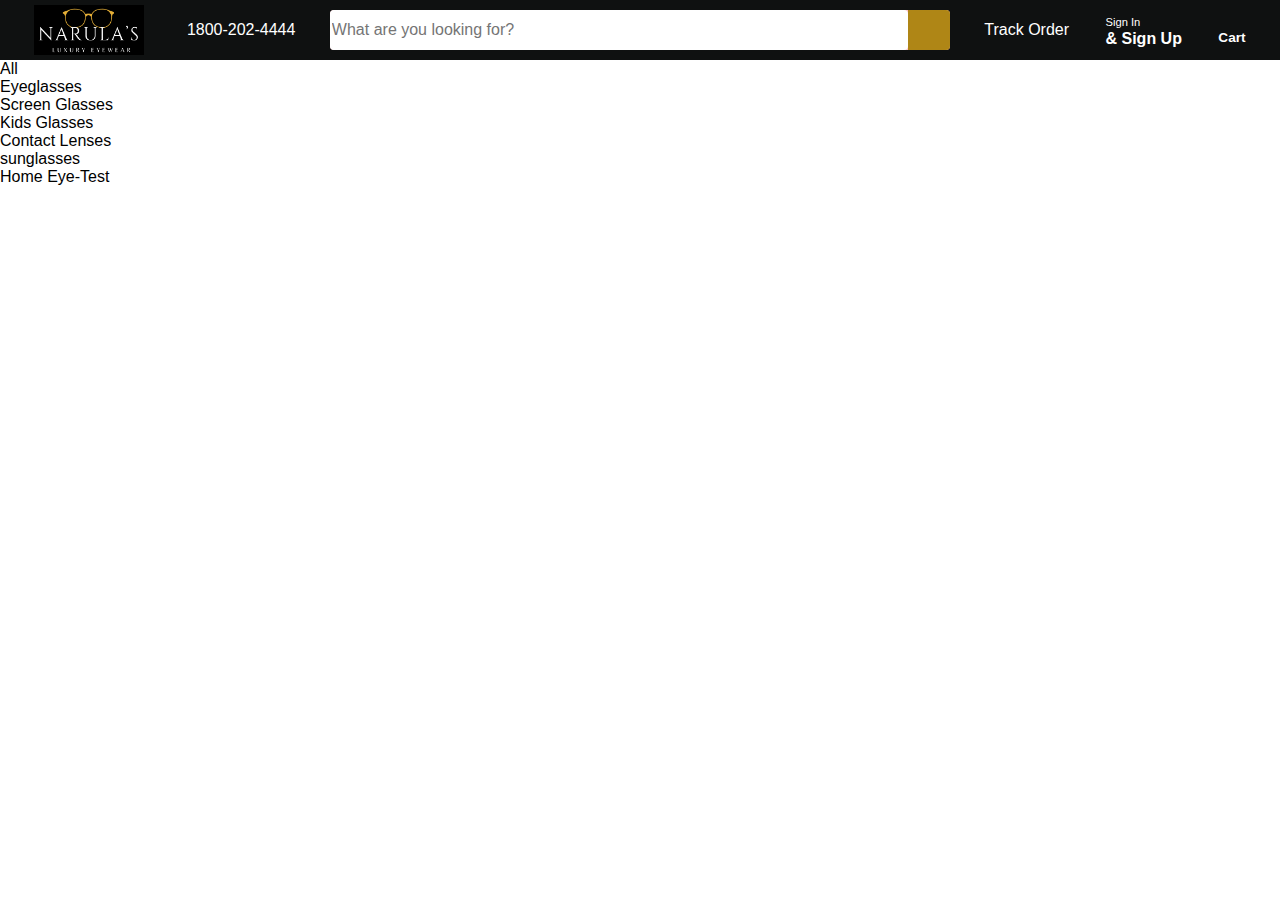
<file: public/index.html>
<!DOCTYPE html>
<html lang="en">
<head>
    <meta charset="UTF-8">
    <meta name="viewport" content="width=device-width, initial-scale=1.0">
    <title>narulas website</title>
    <link rel="stylesheet" href="https://cdnjs.cloudflare.com/ajax/libs/font-awesome/6.5.2/css/all.min.css" integrity="sha512-SnH5WK+bZxgPHs44uWIX+LLJAJ9/2PkPKZ5QiAj6Ta86w+fsb2TkcmfRyVX3pBnMFcV7oQPJkl9QevSCWr3W6A==" crossorigin="anonymous" referrerpolicy="no-referrer" />
    <link rel="stylesheet" href="../public/css/style.css">
</head>
<body>
    
    <header>
        <div class="navbar">
            <div class="nav-logo border">
                <div class="logo"></div>
            </div>
            
            <div class="nav-address border">
                <!--<p class="add-first">Deliver to</p>-->
                <div class="add-icon">
                 <!-- <i class="fa-solid fa-location-pin"></i>-->
                    <i class="fa-solid fa-phone"></i>
                    <p class="add-second">1800-202-4444</p>
                </div>
            </div>

            <div class="nav-search">
                <!--<select class="search-select">
                    <option>All</option>
                </select> -->
                <input placeholder="What are you looking for?" class="search-input">
                <div class="search-icon">
                    <i class="fa-solid fa-magnifying-glass"></i>
                </div>
            </div>


            <div class="nav-signin border">
               <!-- <p><span>Hello, sign in</span></p>
                <p class="nav-second">Account & Lists</p>-->
                <p>Track Order</p>
            </div>

            <div class="nav-return border">
                <p><span>Sign In</span></p>
                <p class="nav-second">& Sign Up</p>
            </div>

            <div class="nav-cart border">
                <i class="fa-solid fa-cart-shopping"></i>
                Cart
            </div>
        </div>

        <div class="panel">
            <div class="panel-All">
                <i class="fa-solid fa-bars"></i>
                All
            </div>
            <div class="panel-ops">
                <p>Eyeglasses</p>
                <p>Screen Glasses</p>
                <p>Kids Glasses</p>
                <p>Contact Lenses</p>
                <p>sunglasses</p>
                <p>Home Eye-Test</p>
                
            </div>
        </div>


    </header>

</body>
</html>
</file>
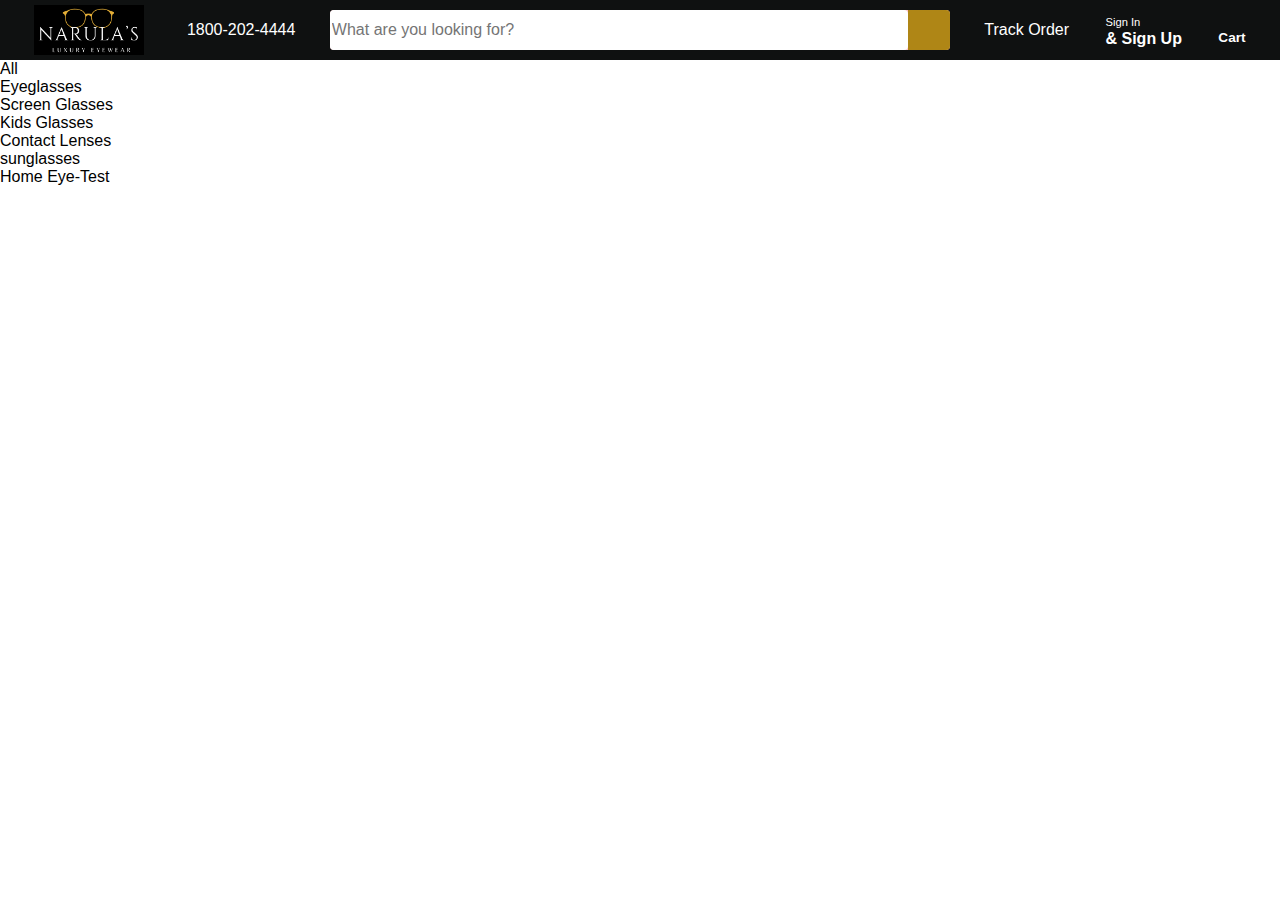
<file: templates/index.html>
<!DOCTYPE html>
<html lang="en">
<head>
    <meta charset="UTF-8">
    <meta name="viewport" content="width=device-width, initial-scale=1.0">
    <title>narulas website</title>
    <link rel="stylesheet" href="https://cdnjs.cloudflare.com/ajax/libs/font-awesome/6.5.2/css/all.min.css" integrity="sha512-SnH5WK+bZxgPHs44uWIX+LLJAJ9/2PkPKZ5QiAj6Ta86w+fsb2TkcmfRyVX3pBnMFcV7oQPJkl9QevSCWr3W6A==" crossorigin="anonymous" referrerpolicy="no-referrer" />
    <link rel="stylesheet" href="../static/style.css">
</head>
<body>
    
    <header>
        <div class="navbar">
            <div class="nav-logo border">
                <div class="logo"></div>
            </div>
            
            <div class="nav-address border">
                <!--<p class="add-first">Deliver to</p>-->
                <div class="add-icon">
                 <!-- <i class="fa-solid fa-location-pin"></i>-->
                    <i class="fa-solid fa-phone"></i>
                    <p class="add-second">1800-202-4444</p>
                </div>
            </div>

            <div class="nav-search">
                <!--<select class="search-select">
                    <option>All</option>
                </select> -->
                <input placeholder="What are you looking for?" class="search-input">
                <div class="search-icon">
                    <i class="fa-solid fa-magnifying-glass"></i>
                </div>
            </div>


            <div class="nav-signin border">
               <!-- <p><span>Hello, sign in</span></p>
                <p class="nav-second">Account & Lists</p>-->
                <p>Track Order</p>
            </div>

            <div class="nav-return border">
                <p><span>Sign In</span></p>
                <p class="nav-second">& Sign Up</p>
            </div>

            <div class="nav-cart border">
                <i class="fa-solid fa-cart-shopping"></i>
                Cart
            </div>
        </div>

        <div class="panel">
            <div class="panel-All">
                <i class="fa-solid fa-bars"></i>
                All
            </div>
            <div class="panel-ops">
                <p>Eyeglasses</p>
                <p>Screen Glasses</p>
                <p>Kids Glasses</p>
                <p>Contact Lenses</p>
                <p>sunglasses</p>
                <p>Home Eye-Test</p>
                
            </div>
        </div>


    </header>

</body>
</html>
</file>
<file: public/css/style.css>
*{
    margin: 0;
    font-family: Arial, Helvetica, sans-serif;
    border: border-box;
}

.navbar{
    height: 60px;
    background-color: #0f1111;
    color: white;
    display: flex;
    align-items: center;
    justify-content: space-evenly;
}

.nav-logo{
    height: 50px;
    width: 110px;
}

.logo{
    background-image: url("../images/narulas-logo.png");
    height: 50px;
    width: 110px;
    background-size: cover;
}

.border{
    border: 2px solid transparent;
}

.border:hover{
    border: 1.5px solid white;
}

/* box2  add-first and second*/

.add-first{
    color: #cccccc;
    font-size: 0.85rem;
    margin-left: 15px;
}

.add-second{
    font-size: 1rem;
    margin-left: 3px;
}

.add-icon{
    display: flex;
    align-items: center;
    margin-left: 3px;
}

/* box 3 search bar */

.nav-search{
    display: flex;
    justify-content: space-evenly;
    background-color:pink;
    width: 620px ;
    height: 40px;
    border-radius: 4px;
}

.search-select{
    background-color: #f3f3f3;
    width: 50px ;
    text-align: center;
    border-top-left-radius: 4px;
    border-bottom-left-radius: 4px;
    border: none;
}

.search-input{
    width: 100%;
    font-size: 1rem;
    border: none;
    border-radius: 4px;
}

.search-icon{
    width: 45px;
    display: flex;
    justify-content: center;
    align-items: center;
    font-size: 1.2rem;
    background-color: rgb(175, 134, 22);
    border-top-right-radius: 4px;
    border-bottom-right-radius: 4px;
    color: #0f1111 ;
}

.nav-search:hover{
    border: 2px solid orange;
}


/* box 4  */

span{
    font-size: 0.7rem;
}

.nav-second{
    font: 0.85rem;
    font-weight: 700;
}

/* box 6 cart selector*/

.nav-cart i{
    font-size: 35px;
}

.nav-cart{
    font-size: 0.85rem;
    font-weight: 700;
}

/*  */
</file>
<file: static/style.css>
*{
    margin: 0;
    font-family: Arial, Helvetica, sans-serif;
    border: border-box;
}

.navbar{
    height: 60px;
    background-color: #0f1111;
    color: white;
    display: flex;
    align-items: center;
    justify-content: space-evenly;
}

.nav-logo{
    height: 50px;
    width: 110px;
}

.logo{
    background-image: url("narulas-logo.png");
    height: 50px;
    width: 110px;
    background-size: cover;
}

.border{
    border: 2px solid transparent;
}

.border:hover{
    border: 1.5px solid white;
}

/* box2  add-first and second*/

.add-first{
    color: #cccccc;
    font-size: 0.85rem;
    margin-left: 15px;
}

.add-second{
    font-size: 1rem;
    margin-left: 3px;
}

.add-icon{
    display: flex;
    align-items: center;
    margin-left: 3px;
}

/* box 3 search bar */

.nav-search{
    display: flex;
    justify-content: space-evenly;
    background-color:pink;
    width: 620px ;
    height: 40px;
    border-radius: 4px;
}

.search-select{
    background-color: #f3f3f3;
    width: 50px ;
    text-align: center;
    border-top-left-radius: 4px;
    border-bottom-left-radius: 4px;
    border: none;
}

.search-input{
    width: 100%;
    font-size: 1rem;
    border: none;
    border-radius: 4px;
}

.search-icon{
    width: 45px;
    display: flex;
    justify-content: center;
    align-items: center;
    font-size: 1.2rem;
    background-color: rgb(175, 134, 22);
    border-top-right-radius: 4px;
    border-bottom-right-radius: 4px;
    color: #0f1111 ;
}

.nav-search:hover{
    border: 2px solid orange;
}


/* box 4  */

span{
    font-size: 0.7rem;
}

.nav-second{
    font: 0.85rem;
    font-weight: 700;
}

/* box 6 cart selector*/

.nav-cart i{
    font-size: 35px;
}

.nav-cart{
    font-size: 0.85rem;
    font-weight: 700;
}

/*  */
</file>
